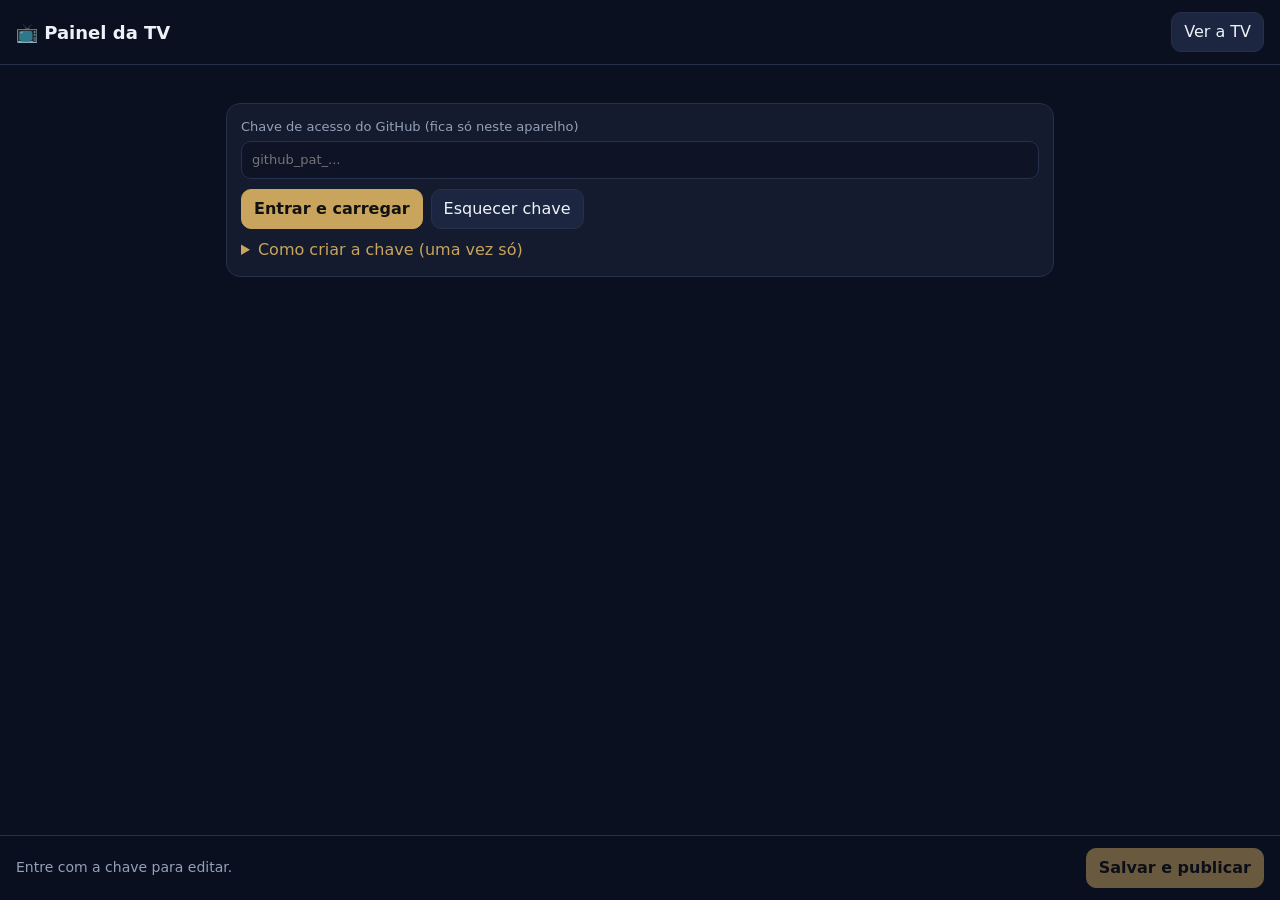
<file: painel/index.html>
<!doctype html>
<html lang="pt-BR">
<head>
<meta charset="utf-8">
<meta name="viewport" content="width=device-width, initial-scale=1">
<meta name="robots" content="noindex">
<title>Painel da TV</title>
<style>
  :root { --bg:#0b1020; --card:#141b2e; --line:#26304a; --text:#eef2f8; --muted:#94a0b8; --accent:#c8a45c; --ok:#3ccf8e; --bad:#ef6a5b; }
  * { box-sizing: border-box; }
  [hidden] { display: none !important; }
  body { margin:0; background:var(--bg); color:var(--text); font:16px/1.4 system-ui, Roboto, "Segoe UI", sans-serif; padding-bottom:96px; }
  header { position:sticky; top:0; z-index:5; background:rgba(11,16,32,.96); border-bottom:1px solid var(--line); padding:12px 16px; display:flex; gap:12px; align-items:center; flex-wrap:wrap; }
  header h1 { font-size:18px; margin:0; flex:1; }
  a { color:var(--accent); }
  main { max-width:860px; margin:0 auto; padding:16px; }
  section { margin:22px 0; }
  h2 { font-size:15px; text-transform:uppercase; letter-spacing:1.5px; color:var(--muted); margin:0 0 10px; display:flex; align-items:center; gap:8px; }
  h2 .grow { flex:1; }
  .card { background:var(--card); border:1px solid var(--line); border-radius:14px; margin-bottom:10px; }
  .row { display:flex; align-items:center; gap:10px; padding:12px; }
  .row .t { flex:1; min-width:0; }
  .row .t b { display:block; white-space:nowrap; overflow:hidden; text-overflow:ellipsis; }
  .row .t small { color:var(--muted); display:block; white-space:nowrap; overflow:hidden; text-overflow:ellipsis; }
  .badge { font-size:11px; font-weight:800; letter-spacing:1px; text-transform:uppercase; padding:3px 8px; border-radius:6px; background:#2a3550; color:#c9d3e6; }
  .off .row .t b, .off .row .t small { opacity:.45; text-decoration:line-through; }
  button, .btn { font:inherit; border:1px solid var(--line); background:#1d2640; color:var(--text); border-radius:10px; padding:8px 12px; cursor:pointer; text-decoration:none; display:inline-block; }
  button.icon { padding:6px 10px; }
  button.primary { background:var(--accent); color:#111; border-color:var(--accent); font-weight:800; }
  button:disabled { opacity:.5; }
  .switch { position:relative; width:46px; height:26px; flex:none; }
  .switch input { opacity:0; width:0; height:0; }
  .switch span { position:absolute; inset:0; background:#3a4560; border-radius:99px; transition:.2s; }
  .switch span::after { content:""; position:absolute; left:3px; top:3px; width:20px; height:20px; border-radius:50%; background:#fff; transition:.2s; }
  .switch input:checked + span { background:var(--ok); }
  .switch input:checked + span::after { left:23px; }
  .edit { border-top:1px solid var(--line); padding:12px; display:grid; gap:10px; }
  label { display:grid; gap:4px; font-size:13px; color:var(--muted); }
  input, textarea, select { font:inherit; color:var(--text); background:#0e1426; border:1px solid var(--line); border-radius:10px; padding:9px 10px; width:100%; }
  textarea { min-height:70px; resize:vertical; }
  .img { display:flex; gap:8px; align-items:center; }
  .img img { width:64px; height:44px; object-fit:cover; border-radius:6px; background:#000; flex:none; }
  .img input[type=text] { flex:1; }
  .two { display:grid; grid-template-columns:1fr 1fr; gap:10px; }
  .add { display:flex; gap:8px; flex-wrap:wrap; }
  #bar { position:fixed; left:0; right:0; bottom:0; background:rgba(11,16,32,.97); border-top:1px solid var(--line); padding:12px 16px; display:flex; gap:10px; align-items:center; }
  #msg { flex:1; font-size:14px; color:var(--muted); }
  #msg.ok { color:var(--ok); } #msg.bad { color:var(--bad); }
  .help { background:#101830; border:1px dashed var(--line); border-radius:12px; padding:12px 14px; color:var(--muted); font-size:14px; }
  .help ol { margin:6px 0 0 18px; padding:0; }
  details summary { cursor:pointer; color:var(--accent); }
</style>
</head>
<body>
<header>
  <h1>📺 Painel da TV</h1>
  <a class="btn" id="openTv" href="../" target="_blank">Ver a TV</a>
</header>
<main>
  <section id="login" class="card" style="padding:14px">
    <label>Chave de acesso do GitHub (fica só neste aparelho)
      <input id="token" type="password" autocomplete="off" placeholder="github_pat_...">
    </label>
    <div style="display:flex;gap:8px;margin-top:10px;flex-wrap:wrap">
      <button class="primary" id="btnLoad">Entrar e carregar</button>
      <button id="btnForget">Esquecer chave</button>
    </div>
    <details style="margin-top:10px"><summary>Como criar a chave (uma vez só)</summary>
      <div class="help"><ol>
        <li>Abra <a href="https://github.com/settings/personal-access-tokens/new" target="_blank" rel="noopener">github.com › Fine-grained token</a>.</li>
        <li>Nome: "Painel TV". Validade: 1 ano.</li>
        <li>Repository access: <b>Only select repositories</b> › <b>tvbarber</b>.</li>
        <li>Permissions › Repository › <b>Contents: Read and write</b>.</li>
        <li>Gere, copie e cole aqui. Não envie a chave para ninguém.</li>
      </ol></div>
    </details>
  </section>

  <div id="editor" hidden>
    <section>
      <h2><span class="grow">Slides da clínica</span></h2>
      <div id="slides"></div>
      <div class="add">
        <button data-add="promo">+ Texto</button><button data-add="product">+ Produto</button>
        <button data-add="image">+ Foto</button><button data-add="beforeAfter">+ Antes/depois</button>
        <button data-add="newsPortal">+ Notícias</button>
      </div>
    </section>
    <section>
      <h2><span class="grow">Patrocinados</span></h2>
      <div id="sponsors"></div>
      <div class="add"><button data-add="sponsor">+ Patrocinado</button></div>
    </section>
    <section>
      <h2><span class="grow">Recados na faixa de baixo</span></h2>
      <div class="card" style="padding:12px">
        <label>Um recado por linha<textarea id="ticker" rows="4"></textarea></label>
      </div>
    </section>
    <section>
      <h2><span class="grow">Ajustes</span></h2>
      <div class="card edit" style="border-top:0">
        <div class="two">
          <label>Segundos por slide<input type="number" min="4" id="cfgDur"></label>
          <label>Patrocinado a cada N slides<input type="number" min="1" id="cfgEvery"></label>
        </div>
        <label>Nome no topo da tela<input id="cfgName"></label>
      </div>
    </section>
  </div>
</main>
<div id="bar">
  <span id="msg">Entre com a chave para editar.</span>
  <button class="primary" id="btnSave" disabled>Salvar e publicar</button>
</div>

<script>
(() => {
  const OWNER = 'estivendjgutti-dot', REPO = 'tvbarber', BRANCH = 'main';
  const WEB = 'app/src/main/assets/web/';
  const PATH = WEB + 'playlist.json';
  const PLAYER = new URL('../', location.href).href;
  const API = `https://api.github.com/repos/${OWNER}/${REPO}/contents/`;
  const $ = (id) => document.getElementById(id);
  const esc = (s) => String(s ?? '').replace(/[&<>"]/g, (c) => ({ '&': '&amp;', '<': '&lt;', '>': '&gt;', '"': '&quot;' }[c]));
  let data = null, sha = null, dirty = false;

  const store = {
    get: (k) => { try { return localStorage.getItem(k) || ''; } catch { return ''; } },
    set: (k, v) => { try { v ? localStorage.setItem(k, v) : localStorage.removeItem(k); } catch { /* sem storage */ } },
  };
  $('token').value = store.get('tv.gh_token');

  function msg(t, cls = '') { $('msg').textContent = t; $('msg').className = cls; }
  function markDirty() { dirty = true; $('btnSave').disabled = false; msg('Alterações não salvas.'); }

  // ---------- GitHub
  const headers = () => {
    const h = { Accept: 'application/vnd.github+json' }, t = $('token').value.trim();
    if (t) h.Authorization = 'Bearer ' + t;   // sem chave: só leitura (repositório público)
    return h;
  };
  const b64encode = (bytes) => { let s = ''; for (let i = 0; i < bytes.length; i += 0x8000) s += String.fromCharCode(...bytes.subarray(i, i + 0x8000)); return btoa(s); };
  const b64decodeText = (b64) => new TextDecoder().decode(Uint8Array.from(atob(b64.replace(/\n/g, '')), (c) => c.charCodeAt(0)));

  async function load() {
    msg('Carregando...');
    const r = await fetch(API + PATH + '?ref=' + BRANCH + '&t=' + Date.now(), { headers: headers(), cache: 'no-store' });
    if (r.status === 401) throw new Error('Chave inválida ou vencida.');
    if (!r.ok) throw new Error('GitHub respondeu ' + r.status);
    const j = await r.json();
    sha = j.sha;
    data = JSON.parse(b64decodeText(j.content));
    store.set('tv.gh_token', $('token').value.trim());
    $('login').hidden = true; $('editor').hidden = false;
    render(); dirty = false; $('btnSave').disabled = true;
    msg('Pronto. Edite e toque em "Salvar e publicar".');
  }

  async function putFile(path, base64, message, fileSha) {
    const body = { message, content: base64, branch: BRANCH };
    if (fileSha) body.sha = fileSha;
    const r = await fetch(API + path, { method: 'PUT', headers: headers(), body: JSON.stringify(body) });
    if (r.status === 409 || r.status === 422) throw new Error('O conteúdo mudou em outro lugar. Recarregue a página e refaça.');
    if (!r.ok) throw new Error('Falha ao salvar (' + r.status + ').');
    return r.json();
  }

  async function save() {
    collectGlobals();
    if (!$('token').value.trim()) { $('login').hidden = false; msg('Para salvar, cole a chave do GitHub no topo.', 'bad'); scrollTo(0, 0); return; }
    $('btnSave').disabled = true; msg('Publicando...');
    try {
      const text = JSON.stringify(data, null, 2) + '\n';
      const res = await putFile(PATH, b64encode(new TextEncoder().encode(text)), 'Conteúdo da TV atualizado pelo painel', sha);
      sha = res.content.sha; dirty = false;
      msg('Salvo! A TV atualiza sozinha em até 10 minutos.', 'ok');
    } catch (e) { $('btnSave').disabled = false; msg(e.message, 'bad'); }
  }

  // Foto: reduz para no máx. 1920px, JPEG 85%, envia para media/uploads/
  async function uploadImage(file) {
    const img = await createImageBitmap(file);
    const scale = Math.min(1, 1920 / Math.max(img.width, img.height));
    const c = document.createElement('canvas');
    c.width = Math.round(img.width * scale); c.height = Math.round(img.height * scale);
    c.getContext('2d').drawImage(img, 0, 0, c.width, c.height);
    const blob = await new Promise((ok) => c.toBlob(ok, 'image/jpeg', 0.85));
    const bytes = new Uint8Array(await blob.arrayBuffer());
    const slug = file.name.replace(/\.[^.]+$/, '').toLowerCase().normalize('NFD').replace(/[^a-z0-9]+/g, '-').replace(/^-|-$/g, '').slice(0, 40) || 'foto';
    const rel = `media/uploads/${Date.now()}-${slug}.jpg`;
    await putFile(WEB + rel, b64encode(bytes), 'Foto enviada pelo painel: ' + rel);
    return rel;
  }

  // ---------- campos por tipo
  const F = {
    title: ['Título'], text: ['Texto', 'area'], tag: ['Etiqueta'], price: ['Preço'], priceNote: ['Obs. do preço'],
    cta: ['Chamada (ex.: Pergunte na recepção)'], benefits: ['Benefícios (um por linha)', 'list'],
    image: ['Foto', 'img'], hero: ['Foto larga com benefício (opcional)', 'img'], before: ['Foto ANTES', 'img'], after: ['Foto DEPOIS', 'img'],
    background: ['Fundo (cor CSS, opcional)'], duration: ['Segundos na tela', 'num'],
    from: ['No ar a partir de', 'date'], until: ['No ar até', 'date'],
    feed: ['Notícias de', 'sel', [['local,brasil', 'Região + Brasil'], ['local', 'Só região'], ['esportes', 'Esportes'], ['brasil', 'Brasil'], ['all', 'Tudo']]],
    name: ['Nome do anunciante'], headline: ['Frase principal'], contact: ['Contato (ex.: WhatsApp)'],
    logo: ['Logo', 'img'], logoText: ['Nome ao lado do logo (se o logo for só ícone)'], qr: ['QR Code (imagem)', 'img'],
    visualStyle: ['Estilo da foto', 'sel', [['photo', 'Foto grande'], ['screen', 'Tela de sistema'], ['tv', 'Moldura de TV']]],
    color: ['Cor de destaque', 'color'], source: ['Fonte'],
  };
  const TYPES = {
    promo: { label: 'Texto', fields: ['title', 'text', 'background', 'duration', 'from', 'until'] },
    product: { label: 'Produto', fields: ['tag', 'title', 'text', 'benefits', 'price', 'priceNote', 'cta', 'hero', 'image', 'duration', 'from', 'until'] },
    image: { label: 'Foto', fields: ['image', 'title', 'text', 'duration', 'from', 'until'] },
    beforeAfter: { label: 'Antes/depois', fields: ['before', 'after', 'title', 'text', 'duration', 'from', 'until'] },
    newsPortal: { label: 'Notícias', fields: ['title', 'feed', 'duration'] },
    news: { label: 'Notícia', fields: ['source', 'title', 'text', 'duration'] },
    agenda: { label: 'Agenda', fields: ['duration'] },
    sponsor: { label: 'Patrocinado', fields: ['name', 'headline', 'text', 'benefits', 'cta', 'contact', 'logo', 'logoText', 'qr', 'image', 'visualStyle', 'color', 'duration', 'from', 'until'] },
  };
  const NEW = {
    promo: { type: 'promo', title: 'Novo aviso', text: '' },
    product: { type: 'product', tag: '', title: 'Novo produto', text: '', benefits: [], price: '', cta: 'Pergunte na recepção', image: '' },
    image: { type: 'image', image: '', title: '' },
    beforeAfter: { type: 'beforeAfter', before: '', after: '', title: '', text: 'Imagem com autorização do cliente.' },
    newsPortal: { type: 'newsPortal', title: 'Notícias', feed: 'local,brasil', duration: 16 },
    sponsor: { name: 'Novo anunciante', headline: '', text: '', benefits: [], cta: '', contact: '', logo: '', image: '', visualStyle: 'photo', color: '#c8a45c' },
  };

  const imgSrc = (p) => (/^https?:/.test(p) ? p : PLAYER + p);
  function fieldHtml(key, val, idx) {
    const [label, kind, opts] = F[key] || [key];
    const id = `f-${idx}-${key}`;
    if (kind === 'area') return `<label>${label}<textarea data-k="${key}">${esc(val)}</textarea></label>`;
    if (kind === 'list') return `<label>${label}<textarea data-k="${key}" data-list>${esc((val || []).join('\n'))}</textarea></label>`;
    if (kind === 'num') return `<label>${label}<input type="number" min="3" data-k="${key}" data-num value="${esc(val)}"></label>`;
    if (kind === 'date') return `<label>${label}<input type="date" data-k="${key}" value="${esc(val)}"></label>`;
    if (kind === 'color') return `<label>${label}<input type="color" data-k="${key}" value="${esc(val || '#c8a45c')}"></label>`;
    if (kind === 'sel') return `<label>${label}<select data-k="${key}">${opts.map(([v, t]) => `<option value="${v}" ${v === (val || opts[0][0]) ? 'selected' : ''}>${t}</option>`).join('')}</select></label>`;
    if (kind === 'img') return `<label>${label}<div class="img">${val ? `<img src="${esc(imgSrc(val))}" alt="">` : ''}
      <input type="text" data-k="${key}" value="${esc(val)}" placeholder="media/... ou https://...">
      <input type="file" accept="image/*" data-up="${key}" id="${id}" hidden><button type="button" data-pick="${id}">Enviar</button></div></label>`;
    return `<label>${label}<input type="text" data-k="${key}" value="${esc(val)}"></label>`;
  }

  function cardHtml(it, idx, kind) {
    const type = kind === 'sponsor' ? 'sponsor' : it.type;
    const def = TYPES[type] || { label: type, fields: ['title', 'text', 'duration'] };
    const title = it.headline || it.title || it.name || def.label;
    const sub = kind === 'sponsor' ? (it.name || '') : (it.text || it.feed || '').slice(0, 70);
    const when = [it.from && 'de ' + it.from, it.until && 'até ' + it.until].filter(Boolean).join(' ');
    const prev = kind === 'sponsor' ? `?sponsor=${encodeURIComponent(it.id || it.name)}` : `?slide=${idx}`;
    return `<div class="card ${it.enabled === false ? 'off' : ''}" data-kind="${kind}" data-i="${idx}">
      <div class="row">
        <label class="switch" title="No ar"><input type="checkbox" data-on ${it.enabled === false ? '' : 'checked'}><span></span></label>
        <div class="t"><b>${esc(title)}</b><small><span class="badge">${esc(def.label)}</span> ${esc(sub)} ${when ? '· ' + esc(when) : ''}</small></div>
        <button class="icon" data-act="up" title="Subir">↑</button><button class="icon" data-act="down" title="Descer">↓</button>
        <button class="icon" data-act="edit">Editar</button>
      </div>
      <div class="edit" hidden>
        ${def.fields.map((k) => fieldHtml(k, it[k], kind + idx)).join('')}
        <div style="display:flex;gap:8px;flex-wrap:wrap">
          <a class="btn" href="${PLAYER + prev}" target="_blank" rel="noopener">Prévia</a>
          <button data-act="dup">Duplicar</button><button data-act="del" style="color:var(--bad)">Apagar</button>
        </div>
      </div></div>`;
  }

  function render() {
    $('slides').innerHTML = (data.slides || []).map((s, i) => cardHtml(s, i, 'slide')).join('');
    $('sponsors').innerHTML = (data.sponsors || []).map((s, i) => cardHtml(s, i, 'sponsor')).join('');
    $('ticker').value = (data.news || []).map((n) => (typeof n === 'string' ? n : n.title)).join('\n');
    $('cfgDur').value = data.defaultDuration || 10;
    $('cfgEvery').value = data.sponsorEvery || 3;
    $('cfgName').value = (data.brand || {}).name || '';
  }

  function collectGlobals() {
    data.news = $('ticker').value.split('\n').map((s) => s.trim()).filter(Boolean).map((title) => ({ title }));
    data.defaultDuration = Number($('cfgDur').value) || 10;
    data.sponsorEvery = Number($('cfgEvery').value) || 3;
    data.brand = { ...(data.brand || {}), name: $('cfgName').value };
  }

  const listOf = (kind) => (kind === 'sponsor' ? (data.sponsors = data.sponsors || []) : (data.slides = data.slides || []));
  const slug = (s) => String(s || 'anunciante').toLowerCase().normalize('NFD').replace(/[^a-z0-9]+/g, '-').replace(/^-|-$/g, '');

  document.addEventListener('input', (e) => {
    const card = e.target.closest('.card[data-kind]');
    if (e.target.id && ['ticker', 'cfgDur', 'cfgEvery', 'cfgName'].includes(e.target.id)) return markDirty();
    if (!card || !e.target.dataset.k) return;
    const it = listOf(card.dataset.kind)[card.dataset.i];
    const k = e.target.dataset.k; let v = e.target.value;
    if (e.target.hasAttribute('data-list')) v = v.split('\n').map((s) => s.trim()).filter(Boolean);
    if (e.target.hasAttribute('data-num')) v = v ? Number(v) : undefined;
    if (v === '' || v === undefined || (Array.isArray(v) && !v.length)) delete it[k]; else it[k] = v;
    markDirty();
  });

  document.addEventListener('change', async (e) => {
    const card = e.target.closest('.card[data-kind]');
    if (!card) return;
    const list = listOf(card.dataset.kind), it = list[card.dataset.i];
    if (e.target.hasAttribute('data-on')) {
      if (e.target.checked) delete it.enabled; else it.enabled = false;
      card.classList.toggle('off', !e.target.checked); markDirty();
    }
    if (e.target.dataset.up && e.target.files[0]) {
      const key = e.target.dataset.up;
      msg('Enviando foto...');
      try {
        it[key] = await uploadImage(e.target.files[0]);
        const box = e.target.closest('.img');
        box.querySelector('input[type=text]').value = it[key];
        let img = box.querySelector('img');
        if (!img) { img = document.createElement('img'); box.prepend(img); }
        img.src = URL.createObjectURL(e.target.files[0]);
        markDirty(); msg('Foto enviada. Toque em "Salvar e publicar".');
      } catch (err) { msg(err.message, 'bad'); }
    }
  });

  document.addEventListener('click', (e) => {
    const pick = e.target.dataset && e.target.dataset.pick;
    if (pick) { $(pick).click(); return; }
    const add = e.target.dataset && e.target.dataset.add;
    if (add) {
      const it = JSON.parse(JSON.stringify(NEW[add]));
      if (add === 'sponsor') { it.id = slug(it.name) + '-' + Date.now().toString(36); listOf('sponsor').push(it); }
      else listOf('slide').push(it);
      render(); markDirty();
      const sec = add === 'sponsor' ? $('sponsors') : $('slides');
      const last = sec.lastElementChild; last.querySelector('.edit').hidden = false; last.scrollIntoView({ behavior: 'smooth' });
      return;
    }
    const act = e.target.dataset && e.target.dataset.act;
    const card = e.target.closest('.card[data-kind]');
    if (!act || !card) return;
    const list = listOf(card.dataset.kind), i = Number(card.dataset.i);
    if (act === 'edit') { const ed = card.querySelector('.edit'); ed.hidden = !ed.hidden; return; }
    if (act === 'up' && i > 0) [list[i - 1], list[i]] = [list[i], list[i - 1]];
    if (act === 'down' && i < list.length - 1) [list[i + 1], list[i]] = [list[i], list[i + 1]];
    if (act === 'dup') { const c = JSON.parse(JSON.stringify(list[i])); if (c.id) c.id += '-copia'; list.splice(i + 1, 0, c); }
    if (act === 'del') { if (!confirm('Apagar este item?')) return; list.splice(i, 1); }
    render(); markDirty();
  });

  $('btnLoad').onclick = () => load().catch((e) => msg(e.message, 'bad'));
  $('btnForget').onclick = () => { store.set('tv.gh_token', ''); $('token').value = ''; msg('Chave apagada deste aparelho.'); };
  $('btnSave').onclick = save;
  addEventListener('beforeunload', (e) => { if (dirty) { e.preventDefault(); e.returnValue = ''; } });
  if ($('token').value) load().catch((e) => msg(e.message, 'bad'));
})();
</script>
</body>
</html>
</file>
